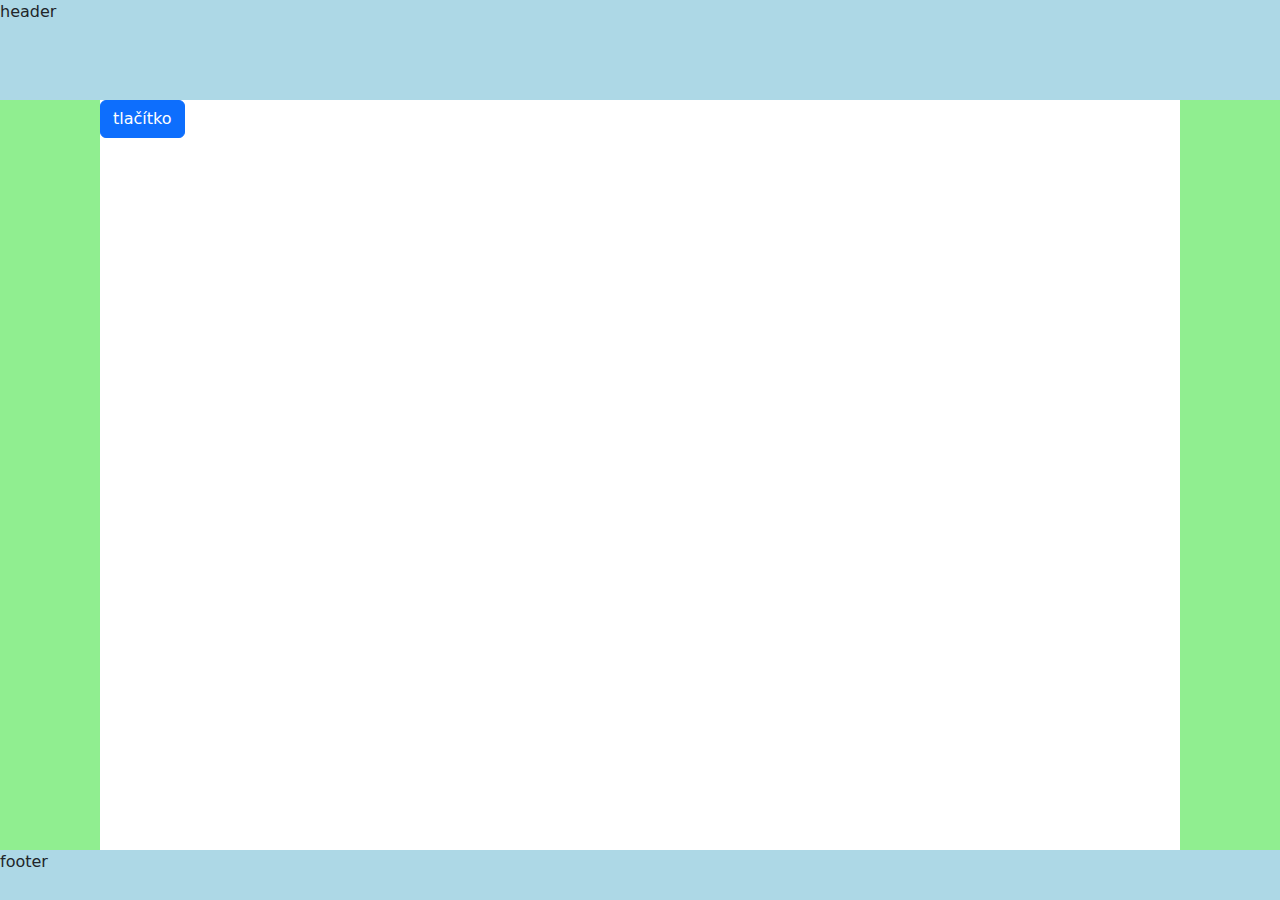
<file: index.html>
<!DOCTYPE html>
<html lang="en">
<head>
  <meta charset="UTF-8">
  <meta name="viewport" content="width=device-width, initial-scale=1.0">
  <title>Document</title>
  <link rel="stylesheet" href="styles.css">
  <link href="https://cdn.jsdelivr.net/npm/bootstrap@5.3.3/dist/css/bootstrap.min.css" rel="stylesheet" integrity="sha384-QWTKZyjpPEjISv5WaRU9OFeRpok6YctnYmDr5pNlyT2bRjXh0JMhjY6hW+ALEwIH" crossorigin="anonymous">
  <script src="https://cdn.jsdelivr.net/npm/bootstrap@5.3.3/dist/js/bootstrap.bundle.min.js" integrity="sha384-YvpcrYf0tY3lHB60NNkmXc5s9fDVZLESaAA55NDzOxhy9GkcIdslK1eN7N6jIeHz" crossorigin="anonymous"></script>
</head>
<body>
  <header>header</header>
  <main>
    <aside></aside>
    <div class="content">
      <button class="btn btn-primary">tlačítko</button>
    </div>
    <aside></aside>
  </main>
  <footer>footer</footer>
</body>
</html>
</file>
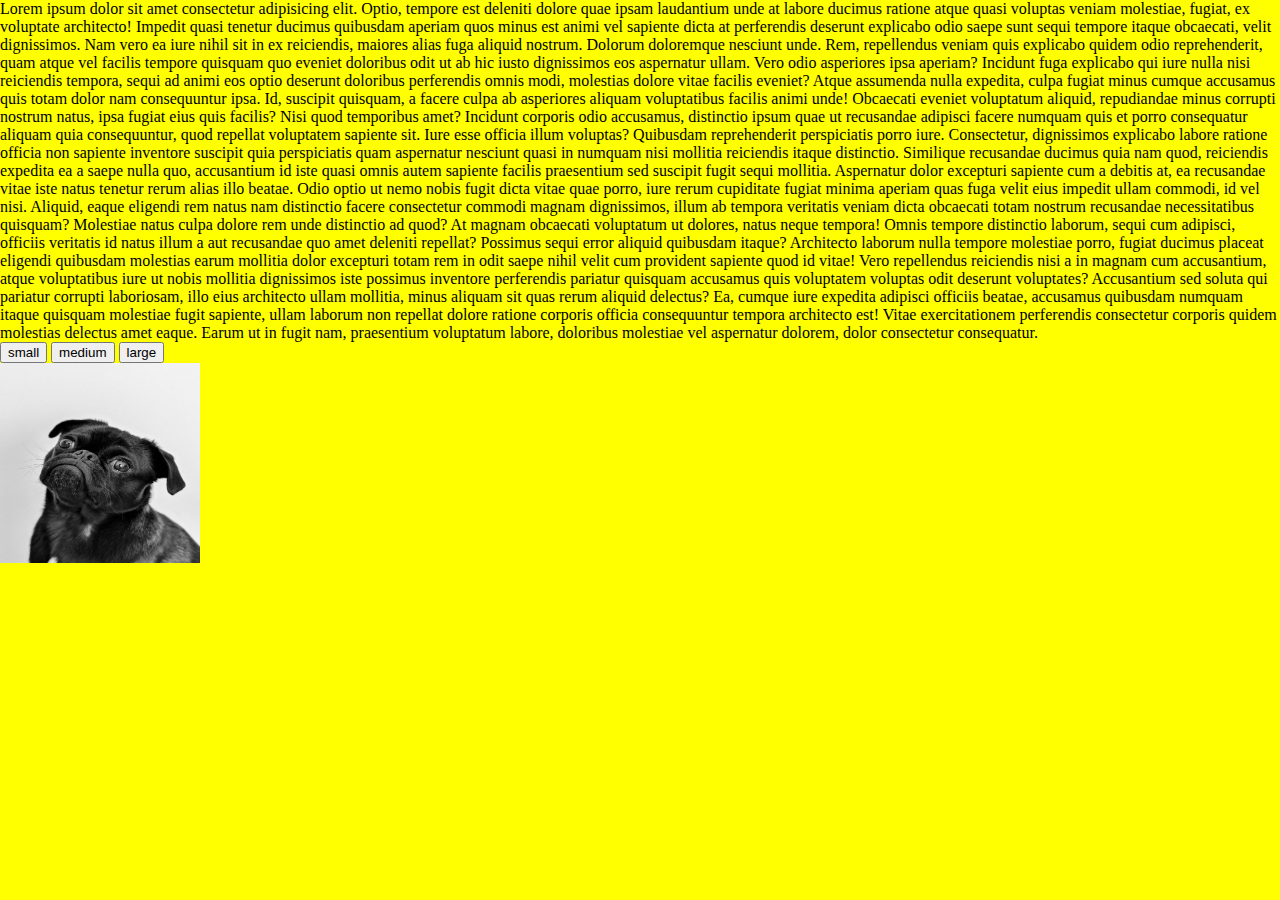
<file: index1.html>
<!DOCTYPE html>
<html lang="cs">
<head>
  <meta charset="UTF-8">
  <meta name="viewport" content="width=device-width, initial-scale=1.0">
  <title>Document</title>
  <link rel="stylesheet" href="styles.css">
</head>
<body>
  <div class="outer">
    <div class="inner">
      Lorem ipsum dolor sit amet consectetur adipisicing elit. Optio, tempore est deleniti dolore quae ipsam laudantium unde at labore ducimus ratione atque quasi voluptas veniam molestiae, fugiat, ex voluptate architecto! Impedit quasi tenetur ducimus quibusdam aperiam quos minus est animi vel sapiente dicta at perferendis deserunt explicabo odio saepe sunt sequi tempore itaque obcaecati, velit dignissimos. Nam vero ea iure nihil sit in ex reiciendis, maiores alias fuga aliquid nostrum. Dolorum doloremque nesciunt unde. Rem, repellendus veniam quis explicabo quidem odio reprehenderit, quam atque vel facilis tempore quisquam quo eveniet doloribus odit ut ab hic iusto dignissimos eos aspernatur ullam. Vero odio asperiores ipsa aperiam? Incidunt fuga explicabo qui iure nulla nisi reiciendis tempora, sequi ad animi eos optio deserunt doloribus perferendis omnis modi, molestias dolore vitae facilis eveniet? Atque assumenda nulla expedita, culpa fugiat minus cumque accusamus quis totam dolor nam consequuntur ipsa. Id, suscipit quisquam, a facere culpa ab asperiores aliquam voluptatibus facilis animi unde! Obcaecati eveniet voluptatum aliquid, repudiandae minus corrupti nostrum natus, ipsa fugiat eius quis facilis? Nisi quod temporibus amet? Incidunt corporis odio accusamus, distinctio ipsum quae ut recusandae adipisci facere numquam quis et porro consequatur aliquam quia consequuntur, quod repellat voluptatem sapiente sit. Iure esse officia illum voluptas? Quibusdam reprehenderit perspiciatis porro iure. Consectetur, dignissimos explicabo labore ratione officia non sapiente inventore suscipit quia perspiciatis quam aspernatur nesciunt quasi in numquam nisi mollitia reiciendis itaque distinctio. Similique recusandae ducimus quia nam quod, reiciendis expedita ea a saepe nulla quo, accusantium id iste quasi omnis autem sapiente facilis praesentium sed suscipit fugit sequi mollitia. Aspernatur dolor excepturi sapiente cum a debitis at, ea recusandae vitae iste natus tenetur rerum alias illo beatae. Odio optio ut nemo nobis fugit dicta vitae quae porro, iure rerum cupiditate fugiat minima aperiam quas fuga velit eius impedit ullam commodi, id vel nisi. Aliquid, eaque eligendi rem natus nam distinctio facere consectetur commodi magnam dignissimos, illum ab tempora veritatis veniam dicta obcaecati totam nostrum recusandae necessitatibus quisquam? Molestiae natus culpa dolore rem unde distinctio ad quod? At magnam obcaecati voluptatum ut dolores, natus neque tempora! Omnis tempore distinctio laborum, sequi cum adipisci, officiis veritatis id natus illum a aut recusandae quo amet deleniti repellat? Possimus sequi error aliquid quibusdam itaque? Architecto laborum nulla tempore molestiae porro, fugiat ducimus placeat eligendi quibusdam molestias earum mollitia dolor excepturi totam rem in odit saepe nihil velit cum provident sapiente quod id vitae! Vero repellendus reiciendis nisi a in magnam cum accusantium, atque voluptatibus iure ut nobis mollitia dignissimos iste possimus inventore perferendis pariatur quisquam accusamus quis voluptatem voluptas odit deserunt voluptates? Accusantium sed soluta qui pariatur corrupti laboriosam, illo eius architecto ullam mollitia, minus aliquam sit quas rerum aliquid delectus? Ea, cumque iure expedita adipisci officiis beatae, accusamus quibusdam numquam itaque quisquam molestiae fugit sapiente, ullam laborum non repellat dolore ratione corporis officia consequuntur tempora architecto est! Vitae exercitationem perferendis consectetur corporis quidem molestias delectus amet eaque. Earum ut in fugit nam, praesentium voluptatum labore, doloribus molestiae vel aspernatur dolorem, dolor consectetur consequatur.
    </div>
  </div>
  <div>
    <button class="btn-small">small</button>
    <button class="btn-medium">medium</button>
    <button class="btn-large">large</button>
  </div>
  <img src="./dog.jpeg" alt="pejsek černobílý" height="200" width="200">
</body>
</html>
</file>
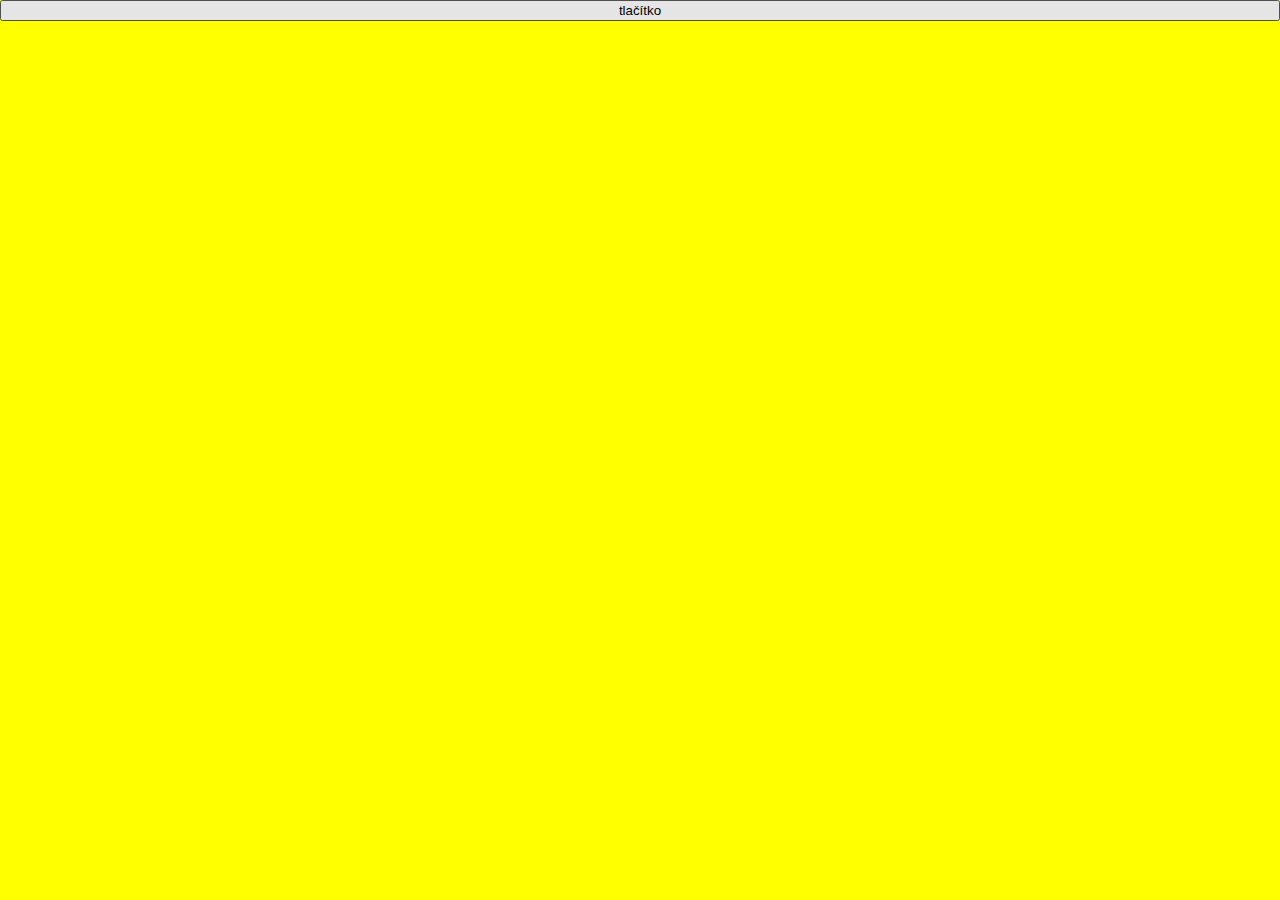
<file: index2.html>
<!DOCTYPE html>
<html lang="en">
<head>
  <meta charset="UTF-8">
  <meta name="viewport" content="width=device-width, initial-scale=1.0">
  <title>Document</title>
  <link rel="stylesheet" href="styles.css">
</head>
<body>
  <button class="m-1">tlačítko</button>
  <!-- <a href="https://www.alza.cz">noviny</a>
  <input> -->
</body>
</html>
</file>
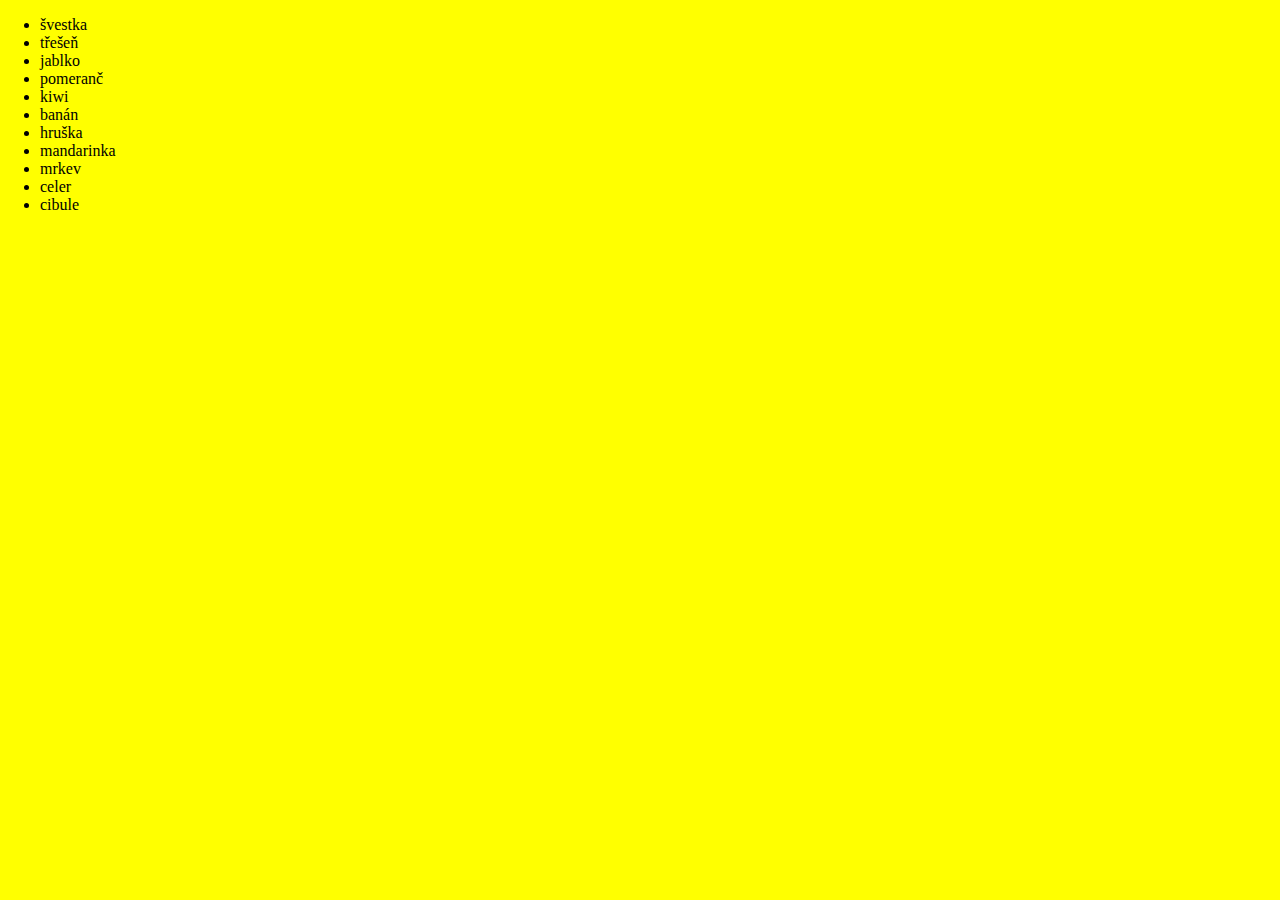
<file: index3.html>
<!DOCTYPE html>
<html lang="en">
<head>
  <meta charset="UTF-8">
  <meta name="viewport" content="width=device-width, initial-scale=1.0">
  <title>Document</title>
  <link rel="stylesheet" href="styles.css"
</head>
<body>
  <ul>
    <!-- <div>ahoj</div>
    <div>čau</div> -->
    <li>švestka</li>
    <li>třešeň</li>
    <li>jablko</li>
    <li>pomeranč</li>
    <li>kiwi</li>
    <li>banán</li>
    <li>hruška</li>
    <li>mandarinka</li>
    <li>mrkev</li>
    <li>celer</li>
    <li>cibule</li>
  </ul>
  <!-- <ul>
    <li>Praha</li>
    <li>Brno</li>
    <li>Ostrava</li>
  </ul> -->
</body>
</html>
</file>
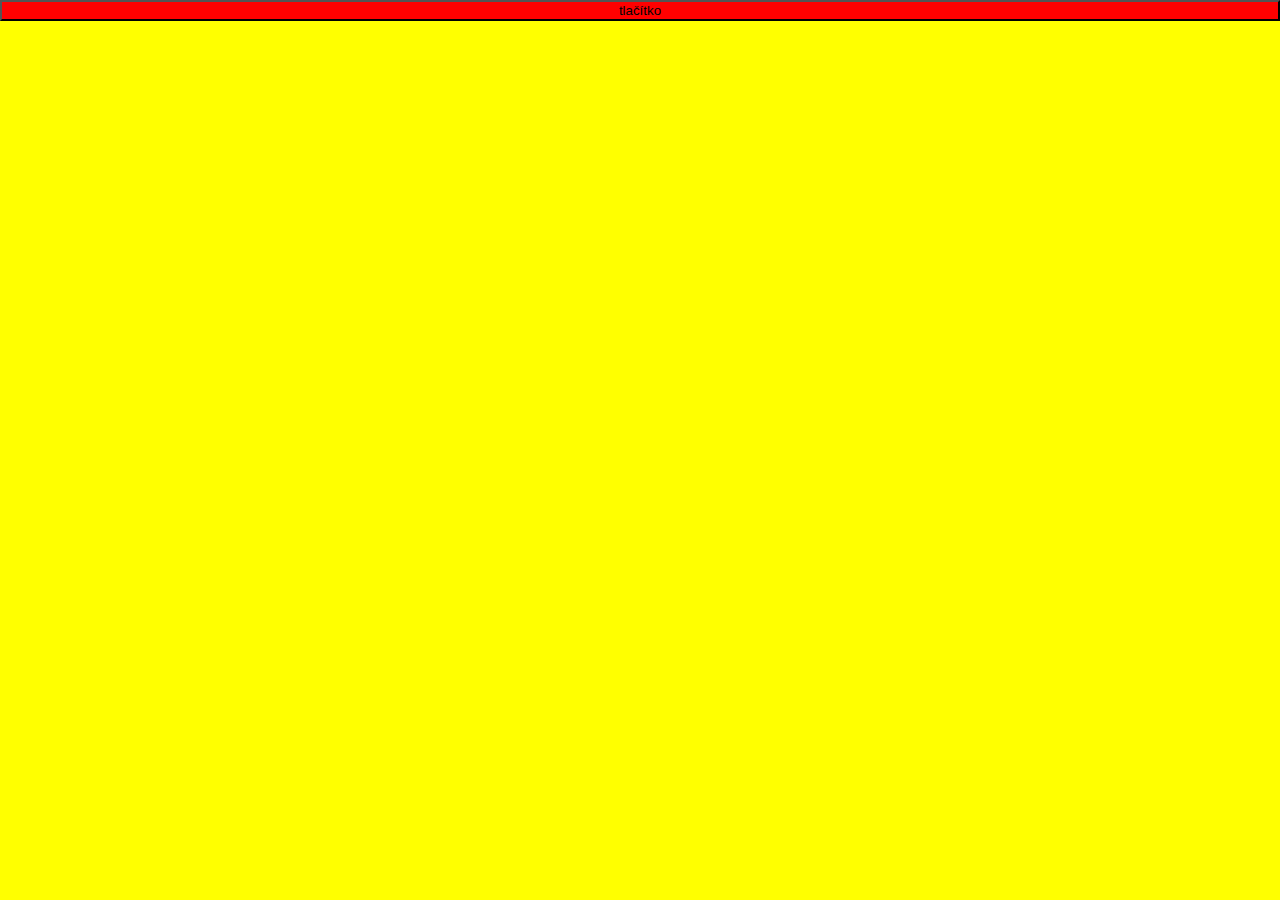
<file: index4.html>
<!DOCTYPE html>
<html lang="en">
<head>
  <meta charset="UTF-8">
  <meta name="viewport" content="width=device-width, initial-scale=1.0">
  <title>Document</title>
  <link rel="stylesheet" href="styles.css">
</head>
<body>
  <button style="background: #ff0000">tlačítko</button>
  <div>

  </div>
</body>
</html>
</file>
<file: styles.css>
* {
  box-sizing: border-box;
}

body, html {
  margin: 0;
}

body {
  background: yellow;
  width: 100vw;
  height: 100vh;
  display: flex;
  flex-direction: column;
}

header {
  background: lightblue;
  flex-basis: 100px;
  flex-grow: 0;
  flex-shrink: 0;
}
main {
  background: lightpink;
  flex-grow: 1;
  display: flex;
  overflow: auto;
}
footer {
  background:lightblue;
  flex-basis: 50px;
  flex-grow: 0;
  flex-shrink: 0;
}
aside {
  background: lightgreen;
  flex-basis: 100px;
  flex-shrink: 0;
}
.content {
  background: white;
  flex-grow: 1;
  overflow: auto;

}
</file>
